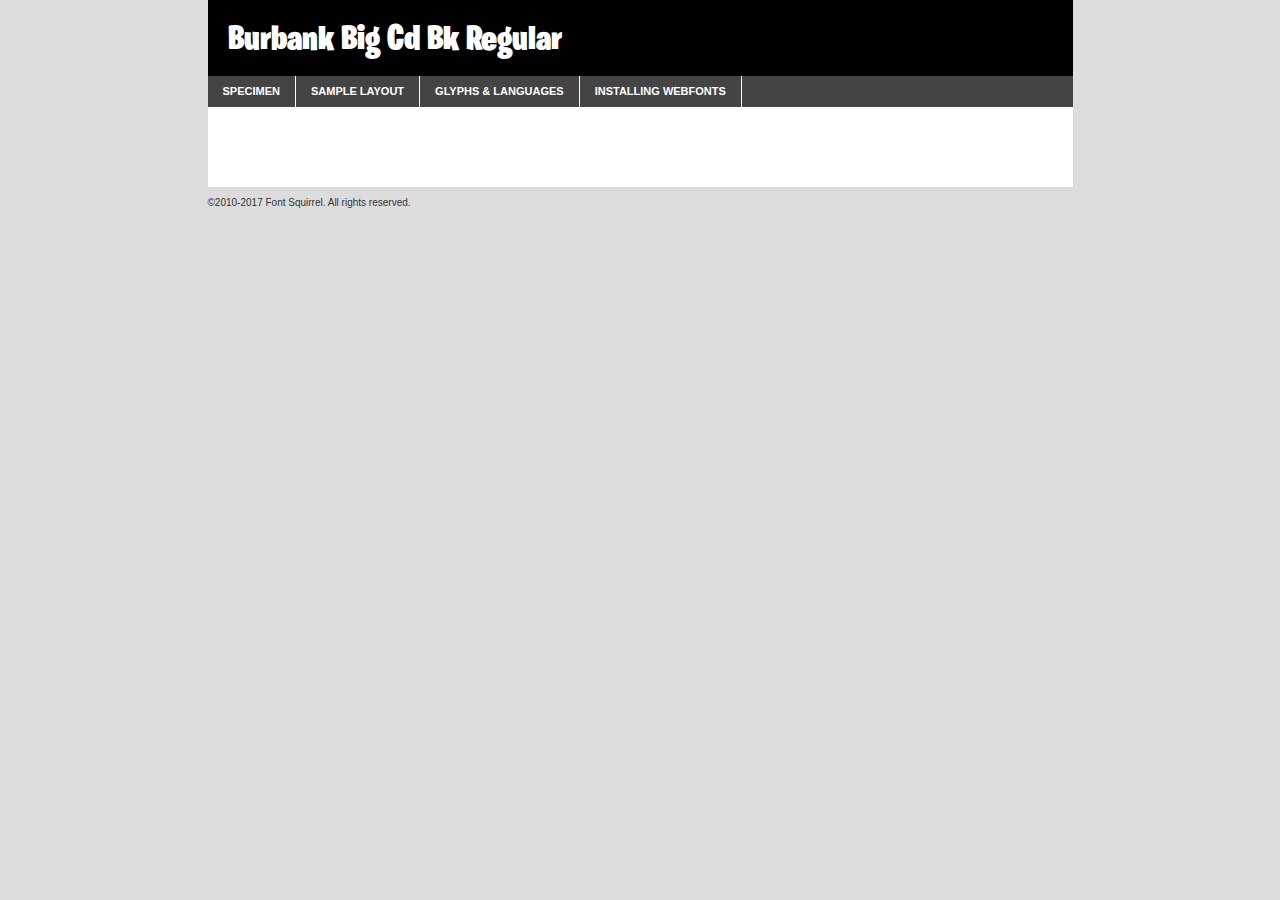
<file: background7/webfontkit-20240205-023155/burbank_big_condensed_black-demo.html>
<!DOCTYPE html PUBLIC "-//W3C//DTD XHTML 1.0 Transitional//EN"
        "http://www.w3.org/TR/xhtml1/DTD/xhtml1-transitional.dtd">

<html xmlns="http://www.w3.org/1999/xhtml" xml:lang="en" lang="en">
<head>
    <meta http-equiv="Content-Type" content="text/html; charset=utf-8"/>
    <script src="http://ajax.googleapis.com/ajax/libs/jquery/1.7.2/jquery.min.js" type="text/javascript" charset="utf-8"></script>
    <script type="text/javascript">
		(function($) {
			$.fn.easyTabs = function(option) {
				var param = jQuery.extend({ fadeSpeed: 'fast', defaultContent: 1, activeClass: 'active' }, option);
				$(this).each(function() {
					var thisId = '#' + this.id;
					if ( param.defaultContent == '' )
					{
						param.defaultContent = 1;
					}
					if ( typeof param.defaultContent == 'number' )
					{
						var defaultTab = $(thisId + ' .tabs li:eq(' + (param.defaultContent - 1) + ') a').attr('href').substr(1);
					}
					else
					{
						var defaultTab = param.defaultContent;
					}
					$(thisId + ' .tabs li a').each(function() {
						var tabToHide = $(this).attr('href').substr(1);
						$('#' + tabToHide).addClass('easytabs-tab-content');
					});
					hideAll();
					changeContent(defaultTab);

					function hideAll() {$(thisId + ' .easytabs-tab-content').hide();}

					function changeContent(tabId)
					{
						hideAll();
						$(thisId + ' .tabs li').removeClass(param.activeClass);
						$(thisId + ' .tabs li a[href=#' + tabId + ']').closest('li').addClass(param.activeClass);
						if ( param.fadeSpeed != 'none' )
						{
							$(thisId + ' #' + tabId).fadeIn(param.fadeSpeed);
						}
						else
						{
							$(thisId + ' #' + tabId).show();
						}
					}

					$(thisId + ' .tabs li').click(function() {
						var tabId = $(this).find('a').attr('href').substr(1);
						changeContent(tabId);
						return false;
					});
				});
			}
		})(jQuery);
    </script>
    <link rel="stylesheet" href="specimen_files/specimen_stylesheet.css" type="text/css" charset="utf-8"/>
    <link rel="stylesheet" href="stylesheet.css" type="text/css" charset="utf-8"/>

    <style type="text/css">
        		body {
			font-family: 'burbank_big_condensedblack';
        		}

            </style>

    <title>Burbank Big Cd Bk Regular Specimen</title>


    <script type="text/javascript" charset="utf-8">
		$(document).ready(function() {
			$('#container').easyTabs({ defaultContent: 1 });
		});
    </script>
</head>

<body>
<div id="container">
    <div id="header">
		Burbank Big Cd Bk Regular    </div>
    <ul class="tabs">
        <li><a href="#specimen">Specimen</a></li>
        <li><a href="#layout">Sample Layout</a></li>
		        <li><a href="#glyphs">Glyphs &amp; Languages</a></li>
        <li><a href="#installing">Installing Webfonts</a></li>

    </ul>

    <div id="main_content">


        <div id="specimen">

            <div class="section">
                <div class="grid12 firstcol">
                    <div class="huge">AaBb</div>
                </div>
            </div>

            <div class="section">
                <div class="glyph_range">A&#x200B;B&#x200b;C&#x200b;D&#x200b;E&#x200b;F&#x200b;G&#x200b;H&#x200b;I&#x200b;J&#x200b;K&#x200b;L&#x200b;M&#x200b;N&#x200b;O&#x200b;P&#x200b;Q&#x200b;R&#x200b;S&#x200b;T&#x200b;U&#x200b;V&#x200b;W&#x200b;X&#x200b;Y&#x200b;Z&#x200b;a&#x200b;b&#x200b;c&#x200b;d&#x200b;e&#x200b;f&#x200b;g&#x200b;h&#x200b;i&#x200b;j&#x200b;k&#x200b;l&#x200b;m&#x200b;n&#x200b;o&#x200b;p&#x200b;q&#x200b;r&#x200b;s&#x200b;t&#x200b;u&#x200b;v&#x200b;w&#x200b;x&#x200b;y&#x200b;z&#x200b;1&#x200b;2&#x200b;3&#x200b;4&#x200b;5&#x200b;6&#x200b;7&#x200b;8&#x200b;9&#x200b;0&#x200b;&amp;&#x200b;.&#x200b;,&#x200b;?&#x200b;!&#x200b;&#64;&#x200b;(&#x200b;)&#x200b;#&#x200b;$&#x200b;%&#x200b;*&#x200b;+&#x200b;-&#x200b;=&#x200b;:&#x200b;;</div>
            </div>
            <div class="section">
                <div class="grid12 firstcol">
                    <table class="sample_table">
                        <tr>
                            <td>10</td>
                            <td class="size10">abcdefghijklmnopqrstuvwxyzABCDEFGHIJKLMNOPQRSTUVWXYZ0123456789abcdefghijklmnopqrstuvwxyzABCDEFGHIJKLMNOPQRSTUVWXYZ0123456789abcdefghijklmnopqrstuvwxyzABCDEFGHIJKLMNOPQRSTUVWXYZ</td>
                        </tr>
                        <tr>
                            <td>11</td>
                            <td class="size11">abcdefghijklmnopqrstuvwxyzABCDEFGHIJKLMNOPQRSTUVWXYZ0123456789abcdefghijklmnopqrstuvwxyzABCDEFGHIJKLMNOPQRSTUVWXYZ0123456789abcdefghijklmnopqrstuvwxyzABCDEFGHIJKLMNOPQRSTUVWXYZ</td>
                        </tr>
                        <tr>
                            <td>12</td>
                            <td class="size12">abcdefghijklmnopqrstuvwxyzABCDEFGHIJKLMNOPQRSTUVWXYZ0123456789abcdefghijklmnopqrstuvwxyzABCDEFGHIJKLMNOPQRSTUVWXYZ0123456789abcdefghijklmnopqrstuvwxyzABCDEFGHIJKLMNOPQRSTUVWXYZ</td>
                        </tr>
                        <tr>
                            <td>13</td>
                            <td class="size13">abcdefghijklmnopqrstuvwxyzABCDEFGHIJKLMNOPQRSTUVWXYZ0123456789abcdefghijklmnopqrstuvwxyzABCDEFGHIJKLMNOPQRSTUVWXYZ0123456789abcdefghijklmnopqrstuvwxyzABCDEFGHIJKLMNOPQRSTUVWXYZ</td>
                        </tr>
                        <tr>
                            <td>14</td>
                            <td class="size14">abcdefghijklmnopqrstuvwxyzABCDEFGHIJKLMNOPQRSTUVWXYZ0123456789abcdefghijklmnopqrstuvwxyzABCDEFGHIJKLMNOPQRSTUVWXYZ0123456789abcdefghijklmnopqrstuvwxyzABCDEFGHIJKLMNOPQRSTUVWXYZ</td>
                        </tr>
                        <tr>
                            <td>16</td>
                            <td class="size16">abcdefghijklmnopqrstuvwxyzABCDEFGHIJKLMNOPQRSTUVWXYZ0123456789abcdefghijklmnopqrstuvwxyzABCDEFGHIJKLMNOPQRSTUVWXYZ</td>
                        </tr>
                        <tr>
                            <td>18</td>
                            <td class="size18">abcdefghijklmnopqrstuvwxyzABCDEFGHIJKLMNOPQRSTUVWXYZ0123456789abcdefghijklmnopqrstuvwxyzABCDEFGHIJKLMNOPQRSTUVWXYZ</td>
                        </tr>
                        <tr>
                            <td>20</td>
                            <td class="size20">abcdefghijklmnopqrstuvwxyzABCDEFGHIJKLMNOPQRSTUVWXYZ0123456789abcdefghijklmnopqrstuvwxyzABCDEFGHIJKLMNOPQRSTUVWXYZ</td>
                        </tr>
                        <tr>
                            <td>24</td>
                            <td class="size24">abcdefghijklmnopqrstuvwxyzABCDEFGHIJKLMNOPQRSTUVWXYZ0123456789abcdefghijklmnopqrstuvwxyzABCDEFGHIJKLMNOPQRSTUVWXYZ</td>
                        </tr>
                        <tr>
                            <td>30</td>
                            <td class="size30">abcdefghijklmnopqrstuvwxyzABCDEFGHIJKLMNOPQRSTUVWXYZ0123456789abcdefghijklmnopqrstuvwxyzABCDEFGHIJKLMNOPQRSTUVWXYZ</td>
                        </tr>
                        <tr>
                            <td>36</td>
                            <td class="size36">abcdefghijklmnopqrstuvwxyzABCDEFGHIJKLMNOPQRSTUVWXYZ0123456789abcdefghijklmnopqrstuvwxyzABCDEFGHIJKLMNOPQRSTUVWXYZ</td>
                        </tr>
                        <tr>
                            <td>48</td>
                            <td class="size48">abcdefghijklmnopqrstuvwxyzABCDEFGHIJKLMNOPQRSTUVWXYZ0123456789abcdefghijklmnopqrstuvwxyzABCDEFGHIJKLMNOPQRSTUVWXYZ</td>
                        </tr>
                        <tr>
                            <td>60</td>
                            <td class="size60">abcdefghijklmnopqrstuvwxyzABCDEFGHIJKLMNOPQRSTUVWXYZ0123456789abcdefghijklmnopqrstuvwxyzABCDEFGHIJKLMNOPQRSTUVWXYZ</td>
                        </tr>
                        <tr>
                            <td>72</td>
                            <td class="size72">abcdefghijklmnopqrstuvwxyzABCDEFGHIJKLMNOPQRSTUVWXYZ0123456789abcdefghijklmnopqrstuvwxyzABCDEFGHIJKLMNOPQRSTUVWXYZ</td>
                        </tr>
                        <tr>
                            <td>90</td>
                            <td class="size90">abcdefghijklmnopqrstuvwxyzABCDEFGHIJKLMNOPQRSTUVWXYZ0123456789abcdefghijklmnopqrstuvwxyzABCDEFGHIJKLMNOPQRSTUVWXYZ</td>
                        </tr>
                    </table>

                </div>

            </div>


            <div class="section" id="bodycomparison">


                <div id="xheight">
                    <div class="fontbody">&#x25FC;&#x25FC;&#x25FC;&#x25FC;&#x25FC;&#x25FC;&#x25FC;&#x25FC;&#x25FC;&#x25FC;&#x25FC;&#x25FC;&#x25FC;&#x25FC;&#x25FC;&#x25FC;&#x25FC;&#x25FC;&#x25FC;&#x25FC;&#x25FC;&#x25FC;&#x25FC;&#x25FC;&#x25FC;&#x25FC;&#x25FC;&#x25FC;&#x25FC;&#x25FC;&#x25FC;&#x25FC;&#x25FC;&#x25FC;&#x25FC;&#x25FC;&#x25FC;&#x25FC;&#x25FC;&#x25FC;&#x25FC;&#x25FC;&#x25FC;&#x25FC;&#x25FC;&#x25FC;&#x25FC;&#x25FC;&#x25FC;&#x25FC;&#x25FC;&#x25FC;&#x25FC;&#x25FC;&#x25FC;&#x25FC;&#x25FC;&#x25FC;&#x25FC;&#x25FC;&#x25FC;&#x25FC;&#x25FC;&#x25FC;&#x25FC;&#x25FC;&#x25FC;&#x25FC;&#x25FC;&#x25FC;&#x25FC;&#x25FC;&#x25FC;&#x25FC;&#x25FC;&#x25FC;&#x25FC;&#x25FC;&#x25FC;&#x25FC;&#x25FC;&#x25FC;&#x25FC;&#x25FC;&#x25FC;&#x25FC;&#x25FC;&#x25FC;&#x25FC;&#x25FC;&#x25FC;&#x25FC;&#x25FC;&#x25FC;&#x25FC;&#x25FC;&#x25FC;&#x25FC;&#x25FC;body</div>
                    <div class="arialbody">body</div>
                    <div class="verdanabody">body</div>
                    <div class="georgiabody">body</div>
                </div>
                <div class="fontbody" style="z-index:1">
                    body<span>Burbank Big Cd Bk Regular</span>
                </div>
                <div class="arialbody" style="z-index:1">
                    body<span>Arial</span>
                </div>
                <div class="verdanabody" style="z-index:1">
                    body<span>Verdana</span>
                </div>
                <div class="georgiabody" style="z-index:1">
                    body<span>Georgia</span>
                </div>


            </div>


            <div class="section psample psample_row1" id="">

                <div class="grid2 firstcol">
                    <p class="size10"><span>10.</span>Aenean lacinia bibendum nulla sed consectetur. Fusce dapibus, tellus ac cursus commodo, tortor mauris condimentum nibh, ut fermentum massa justo sit amet risus. Nullam id dolor id nibh ultricies vehicula ut id elit. Cum sociis natoque penatibus et magnis dis parturient montes, nascetur ridiculus mus. Nulla vitae elit libero, a pharetra augue.</p>

                </div>
                <div class="grid3">
                    <p class="size11"><span>11.</span>Aenean lacinia bibendum nulla sed consectetur. Fusce dapibus, tellus ac cursus commodo, tortor mauris condimentum nibh, ut fermentum massa justo sit amet risus. Nullam id dolor id nibh ultricies vehicula ut id elit. Cum sociis natoque penatibus et magnis dis parturient montes, nascetur ridiculus mus. Nulla vitae elit libero, a pharetra augue.</p>

                </div>
                <div class="grid3">
                    <p class="size12"><span>12.</span>Aenean lacinia bibendum nulla sed consectetur. Fusce dapibus, tellus ac cursus commodo, tortor mauris condimentum nibh, ut fermentum massa justo sit amet risus. Nullam id dolor id nibh ultricies vehicula ut id elit. Cum sociis natoque penatibus et magnis dis parturient montes, nascetur ridiculus mus. Nulla vitae elit libero, a pharetra augue.</p>

                </div>
                <div class="grid4">
                    <p class="size13"><span>13.</span>Aenean lacinia bibendum nulla sed consectetur. Fusce dapibus, tellus ac cursus commodo, tortor mauris condimentum nibh, ut fermentum massa justo sit amet risus. Nullam id dolor id nibh ultricies vehicula ut id elit. Cum sociis natoque penatibus et magnis dis parturient montes, nascetur ridiculus mus. Nulla vitae elit libero, a pharetra augue.</p>

                </div>
                <div class="white_blend"></div>

            </div>
            <div class="section psample psample_row2" id="">
                <div class="grid3 firstcol">
                    <p class="size14"><span>14.</span>Aenean lacinia bibendum nulla sed consectetur. Fusce dapibus, tellus ac cursus commodo, tortor mauris condimentum nibh, ut fermentum massa justo sit amet risus. Nullam id dolor id nibh ultricies vehicula ut id elit. Cum sociis natoque penatibus et magnis dis parturient montes, nascetur ridiculus mus. Nulla vitae elit libero, a pharetra augue.</p>

                </div>
                <div class="grid4">
                    <p class="size16"><span>16.</span>Aenean lacinia bibendum nulla sed consectetur. Fusce dapibus, tellus ac cursus commodo, tortor mauris condimentum nibh, ut fermentum massa justo sit amet risus. Nullam id dolor id nibh ultricies vehicula ut id elit. Cum sociis natoque penatibus et magnis dis parturient montes, nascetur ridiculus mus. Nulla vitae elit libero, a pharetra augue.</p>

                </div>
                <div class="grid5">
                    <p class="size18"><span>18.</span>Aenean lacinia bibendum nulla sed consectetur. Fusce dapibus, tellus ac cursus commodo, tortor mauris condimentum nibh, ut fermentum massa justo sit amet risus. Nullam id dolor id nibh ultricies vehicula ut id elit. Cum sociis natoque penatibus et magnis dis parturient montes, nascetur ridiculus mus. Nulla vitae elit libero, a pharetra augue.</p>

                </div>

                <div class="white_blend"></div>

            </div>

            <div class="section psample psample_row3" id="">
                <div class="grid5 firstcol">
                    <p class="size20"><span>20.</span>Aenean lacinia bibendum nulla sed consectetur. Fusce dapibus, tellus ac cursus commodo, tortor mauris condimentum nibh, ut fermentum massa justo sit amet risus. Nullam id dolor id nibh ultricies vehicula ut id elit. Cum sociis natoque penatibus et magnis dis parturient montes, nascetur ridiculus mus. Nulla vitae elit libero, a pharetra augue.</p>
                </div>
                <div class="grid7">
                    <p class="size24"><span>24.</span>Aenean lacinia bibendum nulla sed consectetur. Fusce dapibus, tellus ac cursus commodo, tortor mauris condimentum nibh, ut fermentum massa justo sit amet risus. Nullam id dolor id nibh ultricies vehicula ut id elit. Cum sociis natoque penatibus et magnis dis parturient montes, nascetur ridiculus mus. Nulla vitae elit libero, a pharetra augue.</p>
                </div>

                <div class="white_blend"></div>

            </div>

            <div class="section psample psample_row4" id="">
                <div class="grid12 firstcol">
                    <p class="size30"><span>30.</span>Aenean lacinia bibendum nulla sed consectetur. Fusce dapibus, tellus ac cursus commodo, tortor mauris condimentum nibh, ut fermentum massa justo sit amet risus. Nullam id dolor id nibh ultricies vehicula ut id elit. Cum sociis natoque penatibus et magnis dis parturient montes, nascetur ridiculus mus. Nulla vitae elit libero, a pharetra augue.</p>
                </div>
                <div class="white_blend"></div>

            </div>


            <div class="section psample psample_row1 fullreverse">
                <div class="grid2 firstcol">
                    <p class="size10"><span>10.</span>Aenean lacinia bibendum nulla sed consectetur. Fusce dapibus, tellus ac cursus commodo, tortor mauris condimentum nibh, ut fermentum massa justo sit amet risus. Nullam id dolor id nibh ultricies vehicula ut id elit. Cum sociis natoque penatibus et magnis dis parturient montes, nascetur ridiculus mus. Nulla vitae elit libero, a pharetra augue.</p>

                </div>
                <div class="grid3">
                    <p class="size11"><span>11.</span>Aenean lacinia bibendum nulla sed consectetur. Fusce dapibus, tellus ac cursus commodo, tortor mauris condimentum nibh, ut fermentum massa justo sit amet risus. Nullam id dolor id nibh ultricies vehicula ut id elit. Cum sociis natoque penatibus et magnis dis parturient montes, nascetur ridiculus mus. Nulla vitae elit libero, a pharetra augue.</p>

                </div>
                <div class="grid3">
                    <p class="size12"><span>12.</span>Aenean lacinia bibendum nulla sed consectetur. Fusce dapibus, tellus ac cursus commodo, tortor mauris condimentum nibh, ut fermentum massa justo sit amet risus. Nullam id dolor id nibh ultricies vehicula ut id elit. Cum sociis natoque penatibus et magnis dis parturient montes, nascetur ridiculus mus. Nulla vitae elit libero, a pharetra augue.</p>

                </div>
                <div class="grid4">
                    <p class="size13"><span>13.</span>Aenean lacinia bibendum nulla sed consectetur. Fusce dapibus, tellus ac cursus commodo, tortor mauris condimentum nibh, ut fermentum massa justo sit amet risus. Nullam id dolor id nibh ultricies vehicula ut id elit. Cum sociis natoque penatibus et magnis dis parturient montes, nascetur ridiculus mus. Nulla vitae elit libero, a pharetra augue.</p>

                </div>
                <div class="black_blend"></div>

            </div>

            <div class="section psample psample_row2 fullreverse">
                <div class="grid3 firstcol">
                    <p class="size14"><span>14.</span>Aenean lacinia bibendum nulla sed consectetur. Fusce dapibus, tellus ac cursus commodo, tortor mauris condimentum nibh, ut fermentum massa justo sit amet risus. Nullam id dolor id nibh ultricies vehicula ut id elit. Cum sociis natoque penatibus et magnis dis parturient montes, nascetur ridiculus mus. Nulla vitae elit libero, a pharetra augue.</p>

                </div>
                <div class="grid4">
                    <p class="size16"><span>16.</span>Aenean lacinia bibendum nulla sed consectetur. Fusce dapibus, tellus ac cursus commodo, tortor mauris condimentum nibh, ut fermentum massa justo sit amet risus. Nullam id dolor id nibh ultricies vehicula ut id elit. Cum sociis natoque penatibus et magnis dis parturient montes, nascetur ridiculus mus. Nulla vitae elit libero, a pharetra augue.</p>

                </div>
                <div class="grid5">
                    <p class="size18"><span>18.</span>Aenean lacinia bibendum nulla sed consectetur. Fusce dapibus, tellus ac cursus commodo, tortor mauris condimentum nibh, ut fermentum massa justo sit amet risus. Nullam id dolor id nibh ultricies vehicula ut id elit. Cum sociis natoque penatibus et magnis dis parturient montes, nascetur ridiculus mus. Nulla vitae elit libero, a pharetra augue.</p>

                </div>
                <div class="black_blend"></div>

            </div>

            <div class="section psample fullreverse psample_row3" id="">
                <div class="grid5 firstcol">
                    <p class="size20"><span>20.</span>Aenean lacinia bibendum nulla sed consectetur. Fusce dapibus, tellus ac cursus commodo, tortor mauris condimentum nibh, ut fermentum massa justo sit amet risus. Nullam id dolor id nibh ultricies vehicula ut id elit. Cum sociis natoque penatibus et magnis dis parturient montes, nascetur ridiculus mus. Nulla vitae elit libero, a pharetra augue.</p>
                </div>
                <div class="grid7">
                    <p class="size24"><span>24.</span>Aenean lacinia bibendum nulla sed consectetur. Fusce dapibus, tellus ac cursus commodo, tortor mauris condimentum nibh, ut fermentum massa justo sit amet risus. Nullam id dolor id nibh ultricies vehicula ut id elit. Cum sociis natoque penatibus et magnis dis parturient montes, nascetur ridiculus mus. Nulla vitae elit libero, a pharetra augue.</p>
                </div>

                <div class="black_blend"></div>

            </div>

            <div class="section psample fullreverse psample_row4" id="" style="border-bottom: 20px #000 solid;">
                <div class="grid12 firstcol">
                    <p class="size30"><span>30.</span>Aenean lacinia bibendum nulla sed consectetur. Fusce dapibus, tellus ac cursus commodo, tortor mauris condimentum nibh, ut fermentum massa justo sit amet risus. Nullam id dolor id nibh ultricies vehicula ut id elit. Cum sociis natoque penatibus et magnis dis parturient montes, nascetur ridiculus mus. Nulla vitae elit libero, a pharetra augue.</p>
                </div>
                <div class="black_blend"></div>

            </div>


        </div>

        <div id="layout">

            <div class="section">

                <div class="grid12 firstcol">
                    <h1>Lorem Ipsum Dolor</h1>
                    <h2>Etiam porta sem malesuada magna mollis euismod</h2>

                    <p class="byline">By <a href="#link">Aenean Lacinia</a></p>
                </div>
            </div>
            <div class="section">
                <div class="grid8 firstcol">
                    <p class="large">Donec sed odio dui. Morbi leo risus, porta ac consectetur ac, vestibulum at eros. Fusce dapibus, tellus ac cursus commodo, tortor mauris condimentum nibh, ut fermentum massa justo sit amet risus. </p>


                    <h3>Pellentesque ornare sem</h3>

                    <p>Maecenas sed diam eget risus varius blandit sit amet non magna. Maecenas faucibus mollis interdum. Donec ullamcorper nulla non metus auctor fringilla. Nullam id dolor id nibh ultricies vehicula ut id elit. Nullam id dolor id nibh ultricies vehicula ut id elit. </p>

                    <p>Aenean eu leo quam. Pellentesque ornare sem lacinia quam venenatis vestibulum. Lorem ipsum dolor sit amet, consectetur adipiscing elit. Cum sociis natoque penatibus et magnis dis parturient montes, nascetur ridiculus mus. </p>

                    <p>Nulla vitae elit libero, a pharetra augue. Praesent commodo cursus magna, vel scelerisque nisl consectetur et. Aenean lacinia bibendum nulla sed consectetur. </p>

                    <p>Nullam quis risus eget urna mollis ornare vel eu leo. Nullam quis risus eget urna mollis ornare vel eu leo. Maecenas sed diam eget risus varius blandit sit amet non magna. Donec ullamcorper nulla non metus auctor fringilla. </p>

                    <h3>Cras mattis consectetur</h3>

                    <p>Aenean eu leo quam. Pellentesque ornare sem lacinia quam venenatis vestibulum. Aenean lacinia bibendum nulla sed consectetur. Integer posuere erat a ante venenatis dapibus posuere velit aliquet. Cras mattis consectetur purus sit amet fermentum. </p>

                    <p>Nullam id dolor id nibh ultricies vehicula ut id elit. Nullam quis risus eget urna mollis ornare vel eu leo. Cras mattis consectetur purus sit amet fermentum.</p>
                </div>

                <div class="grid4 sidebar">

                    <div class="box reverse">
                        <p class="last">Nullam quis risus eget urna mollis ornare vel eu leo. Donec ullamcorper nulla non metus auctor fringilla. Cras mattis consectetur purus sit amet fermentum. Sed posuere consectetur est at lobortis. Lorem ipsum dolor sit amet, consectetur adipiscing elit. </p>
                    </div>

                    <p class="caption">Maecenas sed diam eget risus varius.</p>

                    <p>Vestibulum id ligula porta felis euismod semper. Integer posuere erat a ante venenatis dapibus posuere velit aliquet. Vestibulum id ligula porta felis euismod semper. Sed posuere consectetur est at lobortis. Maecenas sed diam eget risus varius blandit sit amet non magna. Fusce dapibus, tellus ac cursus commodo, tortor mauris condimentum nibh, ut fermentum massa justo sit amet risus. </p>


                    <p>Duis mollis, est non commodo luctus, nisi erat porttitor ligula, eget lacinia odio sem nec elit. Aenean lacinia bibendum nulla sed consectetur. Vivamus sagittis lacus vel augue laoreet rutrum faucibus dolor auctor. Aenean lacinia bibendum nulla sed consectetur. Nullam quis risus eget urna mollis ornare vel eu leo. </p>

                    <p>Praesent commodo cursus magna, vel scelerisque nisl consectetur et. Donec ullamcorper nulla non metus auctor fringilla. Maecenas faucibus mollis interdum. Fusce dapibus, tellus ac cursus commodo, tortor mauris condimentum nibh, ut fermentum massa justo sit amet risus. </p>

                </div>
            </div>

        </div>


		

        <div id="glyphs">
            <div class="section">
                <div class="grid12 firstcol">

                    <h1>Language Support</h1>
                    <p>The subset of Burbank Big Cd Bk Regular in this kit supports the following languages:<br/>

						Albanian, Basque, Breton, Chamorro, Danish, Dutch, English, Faroese, Finnish, French, Frisian, Galician, German, Icelandic, Italian, Malagasy, Norwegian, Portuguese, Spanish, Alsatian, Aragonese, Arapaho, Arrernte, Asturian, Aymara, Bislama, Cebuano, Corsican, Fijian, French_creole, Genoese, Gilbertese, Greenlandic, Haitian_creole, Hiligaynon, Hmong, Hopi, Ibanag, Iloko_ilokano, Indonesian, Interglossa_glosa, Interlingua, Irish_gaelic, Jerriais, Lojban, Lombard, Luxembourgeois, Manx, Mohawk, Norfolk_pitcairnese, Occitan, Oromo, Pangasinan, Papiamento, Piedmontese, Potawatomi, Rhaeto-romance, Romansh, Rotokas, Sami_lule, Samoan, Sardinian, Scots_gaelic, Seychelles_creole, Shona, Sicilian, Somali, Southern_ndebele, Swahili, Swati_swazi, Tagalog_filipino_pilipino, Tetum, Tok_pisin, Uyghur_latinized, Volapuk, Walloon, Warlpiri, Xhosa, Yapese, Zulu, Latinbasic, Ubasic, Demo                    </p>
                    <h1>Glyph Chart</h1>
                    <p>The subset of Burbank Big Cd Bk Regular in this kit includes all the glyphs listed below. Unicode entities are included above each glyph to help you insert individual characters into your layout.</p>
                    <div id="glyph_chart">

																				                                <div><p>&amp;#32;</p>&#32;</div>
																				                                <div><p>&amp;#33;</p>&#33;</div>
																				                                <div><p>&amp;#34;</p>&#34;</div>
																				                                <div><p>&amp;#35;</p>&#35;</div>
																				                                <div><p>&amp;#36;</p>&#36;</div>
																				                                <div><p>&amp;#37;</p>&#37;</div>
																				                                <div><p>&amp;#38;</p>&#38;</div>
																				                                <div><p>&amp;#39;</p>&#39;</div>
																				                                <div><p>&amp;#40;</p>&#40;</div>
																				                                <div><p>&amp;#41;</p>&#41;</div>
																				                                <div><p>&amp;#42;</p>&#42;</div>
																				                                <div><p>&amp;#43;</p>&#43;</div>
																				                                <div><p>&amp;#44;</p>&#44;</div>
																				                                <div><p>&amp;#45;</p>&#45;</div>
																				                                <div><p>&amp;#46;</p>&#46;</div>
																				                                <div><p>&amp;#47;</p>&#47;</div>
																				                                <div><p>&amp;#48;</p>&#48;</div>
																				                                <div><p>&amp;#49;</p>&#49;</div>
																				                                <div><p>&amp;#50;</p>&#50;</div>
																				                                <div><p>&amp;#51;</p>&#51;</div>
																				                                <div><p>&amp;#52;</p>&#52;</div>
																				                                <div><p>&amp;#53;</p>&#53;</div>
																				                                <div><p>&amp;#54;</p>&#54;</div>
																				                                <div><p>&amp;#55;</p>&#55;</div>
																				                                <div><p>&amp;#56;</p>&#56;</div>
																				                                <div><p>&amp;#57;</p>&#57;</div>
																				                                <div><p>&amp;#58;</p>&#58;</div>
																				                                <div><p>&amp;#59;</p>&#59;</div>
																				                                <div><p>&amp;#60;</p>&#60;</div>
																				                                <div><p>&amp;#61;</p>&#61;</div>
																				                                <div><p>&amp;#62;</p>&#62;</div>
																				                                <div><p>&amp;#63;</p>&#63;</div>
																				                                <div><p>&amp;#64;</p>&#64;</div>
																				                                <div><p>&amp;#65;</p>&#65;</div>
																				                                <div><p>&amp;#66;</p>&#66;</div>
																				                                <div><p>&amp;#67;</p>&#67;</div>
																				                                <div><p>&amp;#68;</p>&#68;</div>
																				                                <div><p>&amp;#69;</p>&#69;</div>
																				                                <div><p>&amp;#70;</p>&#70;</div>
																				                                <div><p>&amp;#71;</p>&#71;</div>
																				                                <div><p>&amp;#72;</p>&#72;</div>
																				                                <div><p>&amp;#73;</p>&#73;</div>
																				                                <div><p>&amp;#74;</p>&#74;</div>
																				                                <div><p>&amp;#75;</p>&#75;</div>
																				                                <div><p>&amp;#76;</p>&#76;</div>
																				                                <div><p>&amp;#77;</p>&#77;</div>
																				                                <div><p>&amp;#78;</p>&#78;</div>
																				                                <div><p>&amp;#79;</p>&#79;</div>
																				                                <div><p>&amp;#80;</p>&#80;</div>
																				                                <div><p>&amp;#81;</p>&#81;</div>
																				                                <div><p>&amp;#82;</p>&#82;</div>
																				                                <div><p>&amp;#83;</p>&#83;</div>
																				                                <div><p>&amp;#84;</p>&#84;</div>
																				                                <div><p>&amp;#85;</p>&#85;</div>
																				                                <div><p>&amp;#86;</p>&#86;</div>
																				                                <div><p>&amp;#87;</p>&#87;</div>
																				                                <div><p>&amp;#88;</p>&#88;</div>
																				                                <div><p>&amp;#89;</p>&#89;</div>
																				                                <div><p>&amp;#90;</p>&#90;</div>
																				                                <div><p>&amp;#91;</p>&#91;</div>
																				                                <div><p>&amp;#92;</p>&#92;</div>
																				                                <div><p>&amp;#93;</p>&#93;</div>
																				                                <div><p>&amp;#94;</p>&#94;</div>
																				                                <div><p>&amp;#95;</p>&#95;</div>
																				                                <div><p>&amp;#96;</p>&#96;</div>
																				                                <div><p>&amp;#97;</p>&#97;</div>
																				                                <div><p>&amp;#98;</p>&#98;</div>
																				                                <div><p>&amp;#99;</p>&#99;</div>
																				                                <div><p>&amp;#100;</p>&#100;</div>
																				                                <div><p>&amp;#101;</p>&#101;</div>
																				                                <div><p>&amp;#102;</p>&#102;</div>
																				                                <div><p>&amp;#103;</p>&#103;</div>
																				                                <div><p>&amp;#104;</p>&#104;</div>
																				                                <div><p>&amp;#105;</p>&#105;</div>
																				                                <div><p>&amp;#106;</p>&#106;</div>
																				                                <div><p>&amp;#107;</p>&#107;</div>
																				                                <div><p>&amp;#108;</p>&#108;</div>
																				                                <div><p>&amp;#109;</p>&#109;</div>
																				                                <div><p>&amp;#110;</p>&#110;</div>
																				                                <div><p>&amp;#111;</p>&#111;</div>
																				                                <div><p>&amp;#112;</p>&#112;</div>
																				                                <div><p>&amp;#113;</p>&#113;</div>
																				                                <div><p>&amp;#114;</p>&#114;</div>
																				                                <div><p>&amp;#115;</p>&#115;</div>
																				                                <div><p>&amp;#116;</p>&#116;</div>
																				                                <div><p>&amp;#117;</p>&#117;</div>
																				                                <div><p>&amp;#118;</p>&#118;</div>
																				                                <div><p>&amp;#119;</p>&#119;</div>
																				                                <div><p>&amp;#120;</p>&#120;</div>
																				                                <div><p>&amp;#121;</p>&#121;</div>
																				                                <div><p>&amp;#122;</p>&#122;</div>
																				                                <div><p>&amp;#123;</p>&#123;</div>
																				                                <div><p>&amp;#124;</p>&#124;</div>
																				                                <div><p>&amp;#125;</p>&#125;</div>
																				                                <div><p>&amp;#126;</p>&#126;</div>
																				                                <div><p>&amp;#160;</p>&#160;</div>
																				                                <div><p>&amp;#161;</p>&#161;</div>
																				                                <div><p>&amp;#162;</p>&#162;</div>
																				                                <div><p>&amp;#163;</p>&#163;</div>
																				                                <div><p>&amp;#165;</p>&#165;</div>
																				                                <div><p>&amp;#167;</p>&#167;</div>
																				                                <div><p>&amp;#168;</p>&#168;</div>
																				                                <div><p>&amp;#169;</p>&#169;</div>
																				                                <div><p>&amp;#170;</p>&#170;</div>
																				                                <div><p>&amp;#171;</p>&#171;</div>
																				                                <div><p>&amp;#173;</p>&#173;</div>
																				                                <div><p>&amp;#174;</p>&#174;</div>
																				                                <div><p>&amp;#175;</p>&#175;</div>
																				                                <div><p>&amp;#176;</p>&#176;</div>
																				                                <div><p>&amp;#178;</p>&#178;</div>
																				                                <div><p>&amp;#179;</p>&#179;</div>
																				                                <div><p>&amp;#180;</p>&#180;</div>
																				                                <div><p>&amp;#182;</p>&#182;</div>
																				                                <div><p>&amp;#183;</p>&#183;</div>
																				                                <div><p>&amp;#184;</p>&#184;</div>
																				                                <div><p>&amp;#185;</p>&#185;</div>
																				                                <div><p>&amp;#186;</p>&#186;</div>
																				                                <div><p>&amp;#187;</p>&#187;</div>
																				                                <div><p>&amp;#188;</p>&#188;</div>
																				                                <div><p>&amp;#189;</p>&#189;</div>
																				                                <div><p>&amp;#190;</p>&#190;</div>
																				                                <div><p>&amp;#191;</p>&#191;</div>
																				                                <div><p>&amp;#192;</p>&#192;</div>
																				                                <div><p>&amp;#193;</p>&#193;</div>
																				                                <div><p>&amp;#194;</p>&#194;</div>
																				                                <div><p>&amp;#195;</p>&#195;</div>
																				                                <div><p>&amp;#196;</p>&#196;</div>
																				                                <div><p>&amp;#197;</p>&#197;</div>
																				                                <div><p>&amp;#198;</p>&#198;</div>
																				                                <div><p>&amp;#199;</p>&#199;</div>
																				                                <div><p>&amp;#200;</p>&#200;</div>
																				                                <div><p>&amp;#201;</p>&#201;</div>
																				                                <div><p>&amp;#202;</p>&#202;</div>
																				                                <div><p>&amp;#203;</p>&#203;</div>
																				                                <div><p>&amp;#204;</p>&#204;</div>
																				                                <div><p>&amp;#205;</p>&#205;</div>
																				                                <div><p>&amp;#206;</p>&#206;</div>
																				                                <div><p>&amp;#207;</p>&#207;</div>
																				                                <div><p>&amp;#208;</p>&#208;</div>
																				                                <div><p>&amp;#209;</p>&#209;</div>
																				                                <div><p>&amp;#210;</p>&#210;</div>
																				                                <div><p>&amp;#211;</p>&#211;</div>
																				                                <div><p>&amp;#212;</p>&#212;</div>
																				                                <div><p>&amp;#213;</p>&#213;</div>
																				                                <div><p>&amp;#214;</p>&#214;</div>
																				                                <div><p>&amp;#215;</p>&#215;</div>
																				                                <div><p>&amp;#216;</p>&#216;</div>
																				                                <div><p>&amp;#217;</p>&#217;</div>
																				                                <div><p>&amp;#218;</p>&#218;</div>
																				                                <div><p>&amp;#219;</p>&#219;</div>
																				                                <div><p>&amp;#220;</p>&#220;</div>
																				                                <div><p>&amp;#221;</p>&#221;</div>
																				                                <div><p>&amp;#222;</p>&#222;</div>
																				                                <div><p>&amp;#223;</p>&#223;</div>
																				                                <div><p>&amp;#224;</p>&#224;</div>
																				                                <div><p>&amp;#225;</p>&#225;</div>
																				                                <div><p>&amp;#226;</p>&#226;</div>
																				                                <div><p>&amp;#227;</p>&#227;</div>
																				                                <div><p>&amp;#228;</p>&#228;</div>
																				                                <div><p>&amp;#229;</p>&#229;</div>
																				                                <div><p>&amp;#230;</p>&#230;</div>
																				                                <div><p>&amp;#231;</p>&#231;</div>
																				                                <div><p>&amp;#232;</p>&#232;</div>
																				                                <div><p>&amp;#233;</p>&#233;</div>
																				                                <div><p>&amp;#234;</p>&#234;</div>
																				                                <div><p>&amp;#235;</p>&#235;</div>
																				                                <div><p>&amp;#236;</p>&#236;</div>
																				                                <div><p>&amp;#237;</p>&#237;</div>
																				                                <div><p>&amp;#238;</p>&#238;</div>
																				                                <div><p>&amp;#239;</p>&#239;</div>
																				                                <div><p>&amp;#240;</p>&#240;</div>
																				                                <div><p>&amp;#241;</p>&#241;</div>
																				                                <div><p>&amp;#242;</p>&#242;</div>
																				                                <div><p>&amp;#243;</p>&#243;</div>
																				                                <div><p>&amp;#244;</p>&#244;</div>
																				                                <div><p>&amp;#245;</p>&#245;</div>
																				                                <div><p>&amp;#246;</p>&#246;</div>
																				                                <div><p>&amp;#247;</p>&#247;</div>
																				                                <div><p>&amp;#248;</p>&#248;</div>
																				                                <div><p>&amp;#249;</p>&#249;</div>
																				                                <div><p>&amp;#250;</p>&#250;</div>
																				                                <div><p>&amp;#251;</p>&#251;</div>
																				                                <div><p>&amp;#252;</p>&#252;</div>
																				                                <div><p>&amp;#253;</p>&#253;</div>
																				                                <div><p>&amp;#254;</p>&#254;</div>
																				                                <div><p>&amp;#255;</p>&#255;</div>
																				                                <div><p>&amp;#338;</p>&#338;</div>
																				                                <div><p>&amp;#339;</p>&#339;</div>
																				                                <div><p>&amp;#376;</p>&#376;</div>
																				                                <div><p>&amp;#710;</p>&#710;</div>
																				                                <div><p>&amp;#732;</p>&#732;</div>
																				                                <div><p>&amp;#8192;</p>&#8192;</div>
																				                                <div><p>&amp;#8193;</p>&#8193;</div>
																				                                <div><p>&amp;#8194;</p>&#8194;</div>
																				                                <div><p>&amp;#8195;</p>&#8195;</div>
																				                                <div><p>&amp;#8196;</p>&#8196;</div>
																				                                <div><p>&amp;#8197;</p>&#8197;</div>
																				                                <div><p>&amp;#8198;</p>&#8198;</div>
																				                                <div><p>&amp;#8199;</p>&#8199;</div>
																				                                <div><p>&amp;#8200;</p>&#8200;</div>
																				                                <div><p>&amp;#8201;</p>&#8201;</div>
																				                                <div><p>&amp;#8202;</p>&#8202;</div>
																				                                <div><p>&amp;#8208;</p>&#8208;</div>
																				                                <div><p>&amp;#8209;</p>&#8209;</div>
																				                                <div><p>&amp;#8210;</p>&#8210;</div>
																				                                <div><p>&amp;#8211;</p>&#8211;</div>
																				                                <div><p>&amp;#8212;</p>&#8212;</div>
																				                                <div><p>&amp;#8216;</p>&#8216;</div>
																				                                <div><p>&amp;#8217;</p>&#8217;</div>
																				                                <div><p>&amp;#8218;</p>&#8218;</div>
																				                                <div><p>&amp;#8220;</p>&#8220;</div>
																				                                <div><p>&amp;#8221;</p>&#8221;</div>
																				                                <div><p>&amp;#8222;</p>&#8222;</div>
																				                                <div><p>&amp;#8226;</p>&#8226;</div>
																				                                <div><p>&amp;#8230;</p>&#8230;</div>
																				                                <div><p>&amp;#8239;</p>&#8239;</div>
																				                                <div><p>&amp;#8249;</p>&#8249;</div>
																				                                <div><p>&amp;#8250;</p>&#8250;</div>
																				                                <div><p>&amp;#8287;</p>&#8287;</div>
																				                                <div><p>&amp;#8364;</p>&#8364;</div>
																				                                <div><p>&amp;#8482;</p>&#8482;</div>
																				                                <div><p>&amp;#9724;</p>&#9724;</div>
																				                                <div><p>&amp;#64257;</p>&#64257;</div>
																				                                <div><p>&amp;#64258;</p>&#64258;</div>
																				                                <div><p>&amp;#64259;</p>&#64259;</div>
																				                                <div><p>&amp;#64260;</p>&#64260;</div>
																																																										                    </div>
                </div>


            </div>
        </div>


        <div id="specs">

        </div>

        <div id="installing">
            <div class="section">
                <div class="grid7 firstcol">
                    <h1>Installing Webfonts</h1>

                    <p>Webfonts are supported by all major browser platforms but not all in the same way. There are currently four different font formats that must be included in order to target all browsers. This includes TTF, WOFF, EOT and SVG.</p>

                    <h2>1. Upload your webfonts</h2>
                    <p>You must upload your webfont kit to your website. They should be in or near the same directory as your CSS files.</p>

                    <h2>2. Include the webfont stylesheet</h2>
                    <p>A special CSS @font-face declaration helps the various browsers select the appropriate font it needs without causing you a bunch of headaches. Learn more about this syntax by reading the <a href="https://www.fontspring.com/blog/further-hardening-of-the-bulletproof-syntax">Fontspring blog post</a> about it. The code for it is as follows:</p>


                    <code>
                        @font-face{
                        font-family: 'MyWebFont';
                        src: url('WebFont.eot');
                        src: url('WebFont.eot?#iefix') format('embedded-opentype'),
                        url('WebFont.woff') format('woff'),
                        url('WebFont.ttf') format('truetype'),
                        url('WebFont.svg#webfont') format('svg');
                        }
                    </code>

                    <p>We've already gone ahead and generated the code for you. All you have to do is link to the stylesheet in your HTML, like this:</p>
                    <code>&lt;link rel=&quot;stylesheet&quot; href=&quot;stylesheet.css&quot; type=&quot;text/css&quot; charset=&quot;utf-8&quot; /&gt;</code>

                    <h2>3. Modify your own stylesheet</h2>
                    <p>To take advantage of your new fonts, you must tell your stylesheet to use them. Look at the original @font-face declaration above and find the property called "font-family." The name linked there will be what you use to reference the font. Prepend that webfont name to the font stack in the "font-family" property, inside the selector you want to change. For example:</p>
                    <code>p { font-family: 'WebFont', Arial, sans-serif; }</code>

                    <h2>4. Test</h2>
                    <p>Getting webfonts to work cross-browser <em>can</em> be tricky. Use the information in the sidebar to help you if you find that fonts aren't loading in a particular browser.</p>
                </div>

                <div class="grid5 sidebar">
                    <div class="box">
                        <h2>Troubleshooting<br/>Font-Face Problems</h2>
                        <p>Having trouble getting your webfonts to load in your new website? Here are some tips to sort out what might be the problem.</p>

                        <h3>Fonts not showing in any browser</h3>

                        <p>This sounds like you need to work on the plumbing. You either did not upload the fonts to the correct directory, or you did not link the fonts properly in the CSS. If you've confirmed that all this is correct and you still have a problem, take a look at your .htaccess file and see if requests are getting intercepted.</p>

                        <h3>Fonts not loading in iPhone or iPad</h3>

                        <p>The most common problem here is that you are serving the fonts from an IIS server. IIS refuses to serve files that have unknown MIME types. If that is the case, you must set the MIME type for SVG to "image/svg+xml" in the server settings. Follow these instructions from Microsoft if you need help.</p>

                        <h3>Fonts not loading in Firefox</h3>

                        <p>The primary reason for this failure? You are still using a version Firefox older than 3.5. So upgrade already! If that isn't it, then you are very likely serving fonts from a different domain. Firefox requires that all font assets be served from the same domain. Lastly it is possible that you need to add WOFF to your list of MIME types (if you are serving via IIS.)</p>

                        <h3>Fonts not loading in IE</h3>

                        <p>Are you looking at Internet Explorer on an actual Windows machine or are you cheating by using a service like Adobe BrowserLab? Many of these screenshot services do not render @font-face for IE. Best to test it on a real machine.</p>

                        <h3>Fonts not loading in IE9</h3>

                        <p>IE9, like Firefox, requires that fonts be served from the same domain as the website. Make sure that is the case.</p>
                    </div>
                </div>
            </div>

        </div>

    </div>
    <div id="footer">
        <p>&copy;2010-2017 Font Squirrel. All rights reserved.</p>
    </div>
</div>
</body>
</html>
</file>
<file: background7/webfontkit-20240205-023155/stylesheet.css>
/*! Generated by Font Squirrel (https://www.fontsquirrel.com) on February 5, 2024 */



@font-face {
    font-family: 'burbank_big_condensedblack';
    src: url('burbank_big_condensed_black-webfont.woff2') format('woff2'),
         url('burbank_big_condensed_black-webfont.woff') format('woff');
    font-weight: normal;
    font-style: normal;

}
</file>
<file: background7/webfontkit-20240205-023155/specimen_files/specimen_stylesheet.css>
@import url('grid_12-825-55-15.css');

/*  
	CSS Reset by Eric Meyer - Released under Public Domain
    http://meyerweb.com/eric/tools/css/reset/
*/
html, body, div, span, applet, object, iframe,
h1, h2, h3, h4, h5, h6, p, blockquote, pre,
a, abbr, acronym, address, big, cite, code,
del, dfn, em, font, img, ins, kbd, q, s, samp,
small, strike, strong, sub, sup, tt, var,
b, u, i, center, dl, dt, dd, ol, ul, li,
fieldset, form, label, legend, table,
caption, tbody, tfoot, thead, tr, th, td {
	margin:         0;
	padding:        0;
	border:         0;
	outline:        0;
	font-size:      100%;
	vertical-align: baseline;
	background:     transparent;
}

body {
	line-height: 1;
}

ol, ul {
	list-style: none;
}

blockquote, q {
	quotes: none;
}

blockquote:before, blockquote:after,
q:before, q:after {
	content: '';
	content: none;
}

:focus {
	outline: 0;
}

ins {
	text-decoration: none;
}

del {
	text-decoration: line-through;
}

table {
	border-collapse: collapse;
	border-spacing:  0;
}


body {
	color:            #000;
	background-color: #dcdcdc;
}

a {
	text-decoration: none;
	color:           #1883ba;
}

h1 {
	font-size:     32px;
	font-weight:   normal;
	font-style:    normal;
	margin-bottom: 18px;
}

h2 {
	font-size: 18px;
}

#container {
	width:  865px;
	margin: 0px auto;
}


#header {
	padding:          20px;
	font-size:        36px;
	background-color: #000;
	color:            #fff;
}

#header span {
	color: #666;
}

#main_content {
	background-color: #fff;
	padding:          60px 20px 20px;
}


#footer p {
	margin:         0;
	padding-top:    10px;
	padding-bottom: 50px;
	color:          #333;
	font:           10px Arial, sans-serif;
}

.tabs {
	width:            100%;
	height:           31px;
	background-color: #444;
}

.tabs li {
	float:            left;
	margin:           0;
	overflow:         hidden;
	background-color: #444;
}

.tabs li a {
	display:         block;
	color:           #fff;
	text-decoration: none;
	font:            bold 11px/11px 'Arial';
	text-transform:  uppercase;
	padding:         10px 15px;
	border-right:    1px solid #fff;
}

.tabs li a:hover {
	background-color: #00b3ff;

}

.tabs li.active a {
	color:            #000;
	background-color: #fff;
}


div.huge {

	font-size:      300px;
	line-height:    1em;
	padding:        0;
	letter-spacing: -.02em;
	overflow:       hidden;
}

div.glyph_range {
	font-size:   72px;
	line-height: 1.1em;
}

.size10 {
	font-size: 10px;
}

.size11 {
	font-size: 11px;
}

.size12 {
	font-size: 12px;
}

.size13 {
	font-size: 13px;
}

.size14 {
	font-size: 14px;
}

.size16 {
	font-size: 16px;
}

.size18 {
	font-size: 18px;
}

.size20 {
	font-size: 20px;
}

.size24 {
	font-size: 24px;
}

.size30 {
	font-size: 30px;
}

.size36 {
	font-size: 36px;
}

.size48 {
	font-size: 48px;
}

.size60 {
	font-size: 60px;
}

.size72 {
	font-size: 72px;
}

.size90 {
	font-size: 90px;
}


.psample_row1 {
	height: 120px;
}

.psample_row1 {
	height: 120px;
}

.psample_row2 {
	height: 160px;
}

.psample_row3 {
	height: 160px;
}

.psample_row4 {
	height: 160px;
}

.psample {
	overflow: hidden;
	position: relative;
}

.psample p {
	line-height: 1.3em;
	display:     block;
	overflow:    hidden;
	margin:      0;
}

.psample span {
	margin-right: .5em;
}

.white_blend {
	width:            100%;
	height:           61px;
	background-image: url([data-uri]);
	position:         absolute;
	bottom:           0;
}

.black_blend {
	width:            100%;
	height:           61px;
	background-image: url([data-uri]);
	position:         absolute;
	bottom:           0;
}

.fullreverse {
	background:    #000 !important;
	color:         #fff !important;
	margin-left:   -20px;
	padding-left:  20px;
	margin-right:  -20px;
	padding-right: 20px;
	padding:       20px;
	margin-bottom: 0;
}


.sample_table td {
	padding-top:    3px;
	padding-bottom: 5px;
	padding-left:   5px;
	vertical-align: middle;
	line-height:    1.2em;
}

.sample_table td:first-child {
	background-color: #eee;
	text-align:       right;
	padding-right:    5px;
	padding-left:     0;
	padding:          5px;
	font:             11px/12px 'Courier New', Courier, mono;
}

code {
	white-space:      pre;
	background-color: #eee;
	display:          block;
	padding:          10px;
	margin-bottom:    18px;
	overflow:         auto;
}


.bottom, .last {
	margin-bottom:  0 !important;
	padding-bottom: 0 !important;
}

.box {
	padding:       18px;
	margin-bottom: 18px;
	background:    #eee;
}

.reverse, .reversed {
	background: #000 !important;
	color:      #fff !important;
	border:     none !important;
}

#bodycomparison {
	position:    relative;
	overflow:    hidden;
	font-size:   72px;
	height:      90px;
	white-space: nowrap;
}

#bodycomparison div {
	font-size:   72px;
	line-height: 90px;
	display:     inline;
	margin:      0 15px 0 0;
	padding:     0;
}

#bodycomparison div span {
	font:     10px Arial;
	position: absolute;
	left:     0;
}

#xheight {
	float:       none;
	position:    absolute;
	color:       #d9f3ff;
	font-size:   72px;
	line-height: 90px;
}

.fontbody {
	position: relative;
}

.arialbody {
	font-family: Arial;
	position:    relative;
}

.verdanabody {
	font-family: Verdana;
	position:    relative;
}

.georgiabody {
	font-family: Georgia;
	position:    relative;
}

/* @group Layout page
 */

#layout h1 {
	font-size:   36px;
	line-height: 42px;
	font-weight: normal;
	font-style:  normal;
}

#layout h2 {
	font-size:   24px;
	line-height: 23px;
	font-weight: normal;
	font-style:  normal;
}

#layout h3 {
	font-size:   22px;
	line-height: 1.4em;
	margin-top:  1em;
	font-weight: normal;
	font-style:  normal;
}


#layout p.byline {
	font-size:     12px;
	margin-top:    18px;
	line-height:   12px;
	margin-bottom: 0;
}

#layout p {
	font-size:     14px;
	line-height:   21px;
	margin-bottom: .5em;
}

#layout p.large {
	font-size:   18px;
	line-height: 26px;
}

#layout .sidebar p {
	font-size:   12px;
	line-height: 1.4em;
}

#layout p.caption {
	font-size:     10px;
	margin-top:    -16px;
	margin-bottom: 18px;
}

/* @end */

/* @group Glyphs */

#glyph_chart div {
	background-color: #d9f3ff;
	color:            black;
	float:            left;
	font-size:        36px;
	height:           1.2em;
	line-height:      1.2em;
	margin-bottom:    1px;
	margin-right:     1px;
	text-align:       center;
	width:            1.2em;
	position:         relative;
	padding:          .6em .2em .2em;
}

#glyph_chart div p {
	position:         absolute;
	left:             0;
	top:              0;
	display:          block;
	text-align:       center;
	font:             bold 9px Arial, sans-serif;
	background-color: #3a768f;
	width:            100%;
	color:            #fff;
	padding:          2px 0;
}


#glyphs h1 {
	font-family: Arial, sans-serif;
}

/* @end */

/* @group Installing */

#installing {
	font: 13px Arial, sans-serif;
}

#installing p,
#glyphs p {
	line-height:   1.2em;
	margin-bottom: 18px;
	font:          13px Arial, sans-serif;
}


#installing h3 {
	font-size:  15px;
	margin-top: 18px;
}

/* @end */

#rendering h1 {
	font-family: Arial, sans-serif;
}

.render_table td {
	font:           11px 'Courier New', Courier, mono;
	vertical-align: middle;
}
</file>
